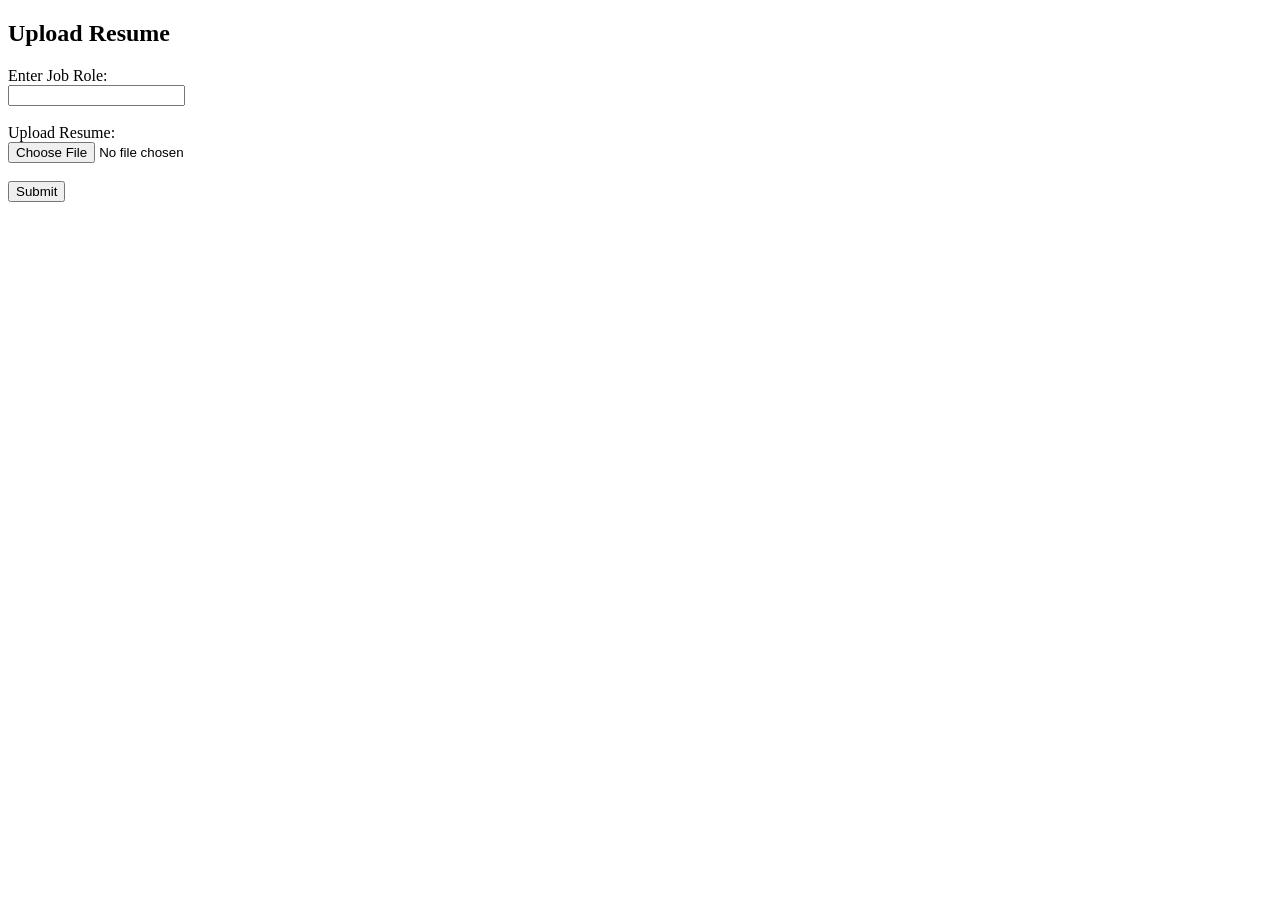
<file: index.html>
<!DOCTYPE html>
<html>
<head>
    <title>Resume Screening</title>
</head>
<body>

    <h2>Upload Resume</h2>

    <form action="/upload" method="POST" enctype="multipart/form-data">
        <label>Enter Job Role:</label><br>
        <input type="text" name="job_role" required><br><br>

        <label>Upload Resume:</label><br>
        <input type="file" name="resume" required><br><br>

        <button type="submit">Submit</button>
    </form>

</body>
</html>
</file>
